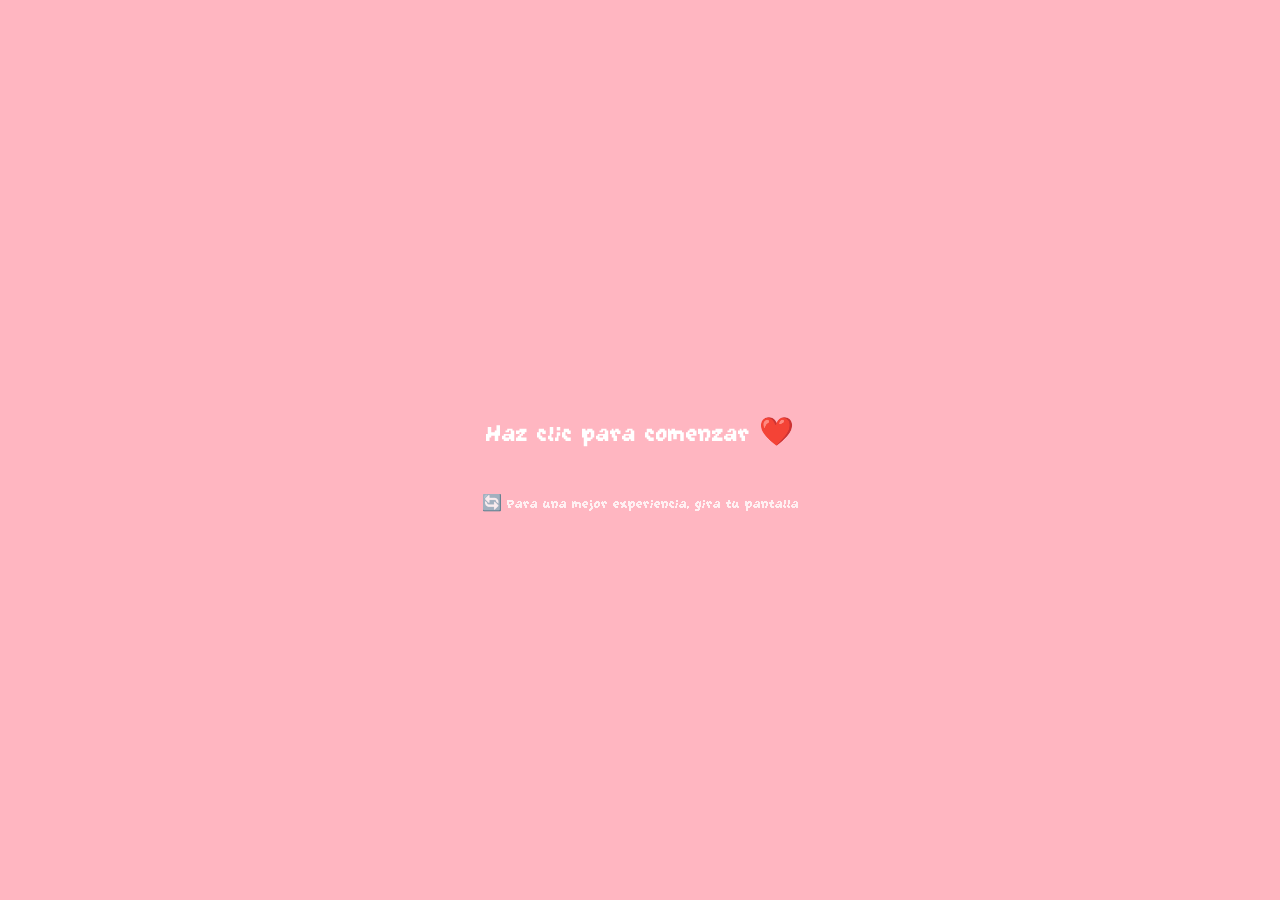
<file: main.html>
<!DOCTYPE html>
<html lang="es">
<head>
    <meta charset="UTF-8">
    <meta name="viewport" content="width=device-width, initial-scale=1.0">
    <title>Perdón :(</title>
    <link rel="stylesheet" href="style.css">
</head>
<body>

    <div id="start-screen">
        <p>Haz clic para comenzar ❤️</p>
    </div>
    
    <canvas id="canvas" width="1920" height="1080" style="display: none;"></canvas>

    <script src="script.js"></script>
</body>
</html>
</file>
<file: style.css>
/* Cargamos tu fuente personalizada de assets */
@font-face {
    font-family: 'CustomFont';
    src: url('assets/fuente.ttf') format('truetype');
}

html, body {
    margin: 0;
    padding: 0;
    width: 100%;
    height: 100%;
    overflow: hidden;
    background-color: #1a1a1a; /* Fondo oscuro para los bordes que sobren en el cel */
    display: flex;
    justify-content: center;
    align-items: center;
    user-select: none;
}

#start-screen {
    position: fixed;
    top: 0;
    left: 0;
    width: 100vw;
    height: 100vh;
    background-color: #ffb6c1; /* PINK */
    display: flex;
    flex-direction: column;
    justify-content: center;
    align-items: center;
    cursor: pointer;
    color: white;
    font-family: 'CustomFont', sans-serif;
    font-size: 28px;
    text-align: center;
    z-index: 10;
    transition: opacity 0.5s ease;
    padding: 20px;
    box-sizing: border-box;
}

/* Pequeña nota en la pantalla de inicio para móviles */
#start-screen::after {
    content: "🔄 Para una mejor experiencia, gira tu pantalla";
    font-size: 16px;
    margin-top: 15px;
    opacity: 0.8;
}

canvas {
    display: block;
    /* Ajuste clave: mantiene la proporción exacta de tu juego de Pygame */
    max-width: 100vw;
    max-height: 100vh;
    aspect-ratio: 1920 / 1080; 
    box-shadow: 0 10px 30px rgba(0, 0, 0, 0.5);
}
</file>
